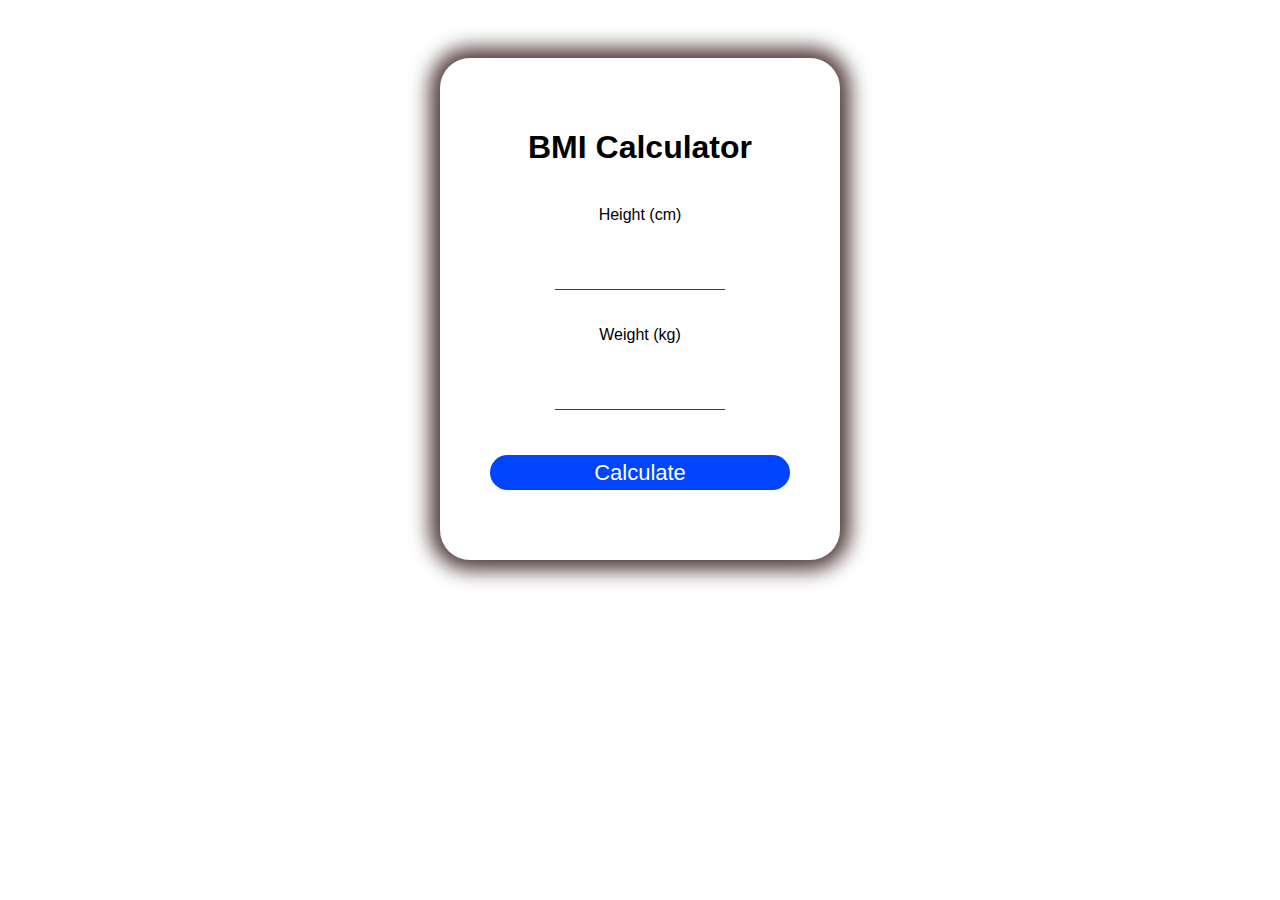
<file: index.html>
<!DOCTYPE html>
<html lang="en">
<head>
    <meta charset="UTF-8">
    <meta name="viewport" content="width=device-width, initial-scale=1.0">
    <title>BMI Calculator</title>
    <link rel="stylesheet" href="style.css">
    
</head>
<body>
    <div class="container">
        <h1>BMI Calculator</h1>
        <p>Height (cm)</p>
        <input type="number" id="height">
        <p>Weight (kg)</p>
        <input type="number" id="Weight">
        <button id="btn">Calculate</button>
    <div id="result"></div>
    </div>
    <script src="app.js"></script>
</body>
</html>
</file>
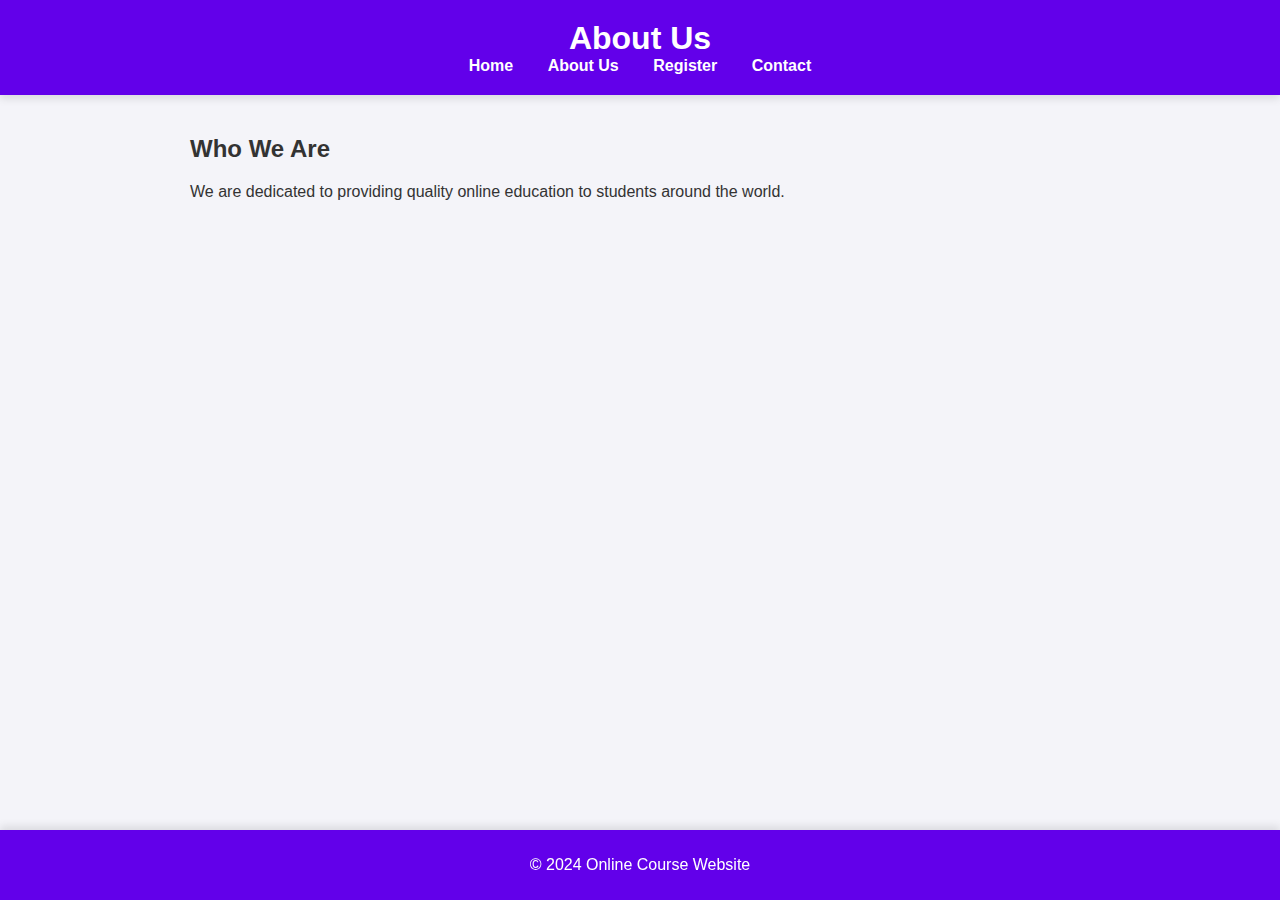
<file: aboutt.html>
<!DOCTYPE html>
<html lang="en">
<head>
    <meta charset="UTF-8">
    <meta name="viewport" content="width=device-width, initial-scale=1.0">
    <title>About Us</title>
    <link rel="stylesheet" href="stylee.css">
</head>
<body>
    <header>
        <h1>About Us</h1>
        <nav>
            <ul>
                <li><a href="index.html">Home</a></li>
                <li><a href="about.html">About Us</a></li>
                <li><a href="register.html">Register</a></li>
                <li><a href="contact.html">Contact</a></li>
            </ul>
        </nav>
    </header>
    <main>
        <section>
            <h2>Who We Are</h2>
            <p>We are dedicated to providing quality online education to students around the world.</p>
        </section>
    </main>
    <footer>
        <p>&copy; 2024 Online Course Website</p>
    </footer>
</body>
</html>
</file>
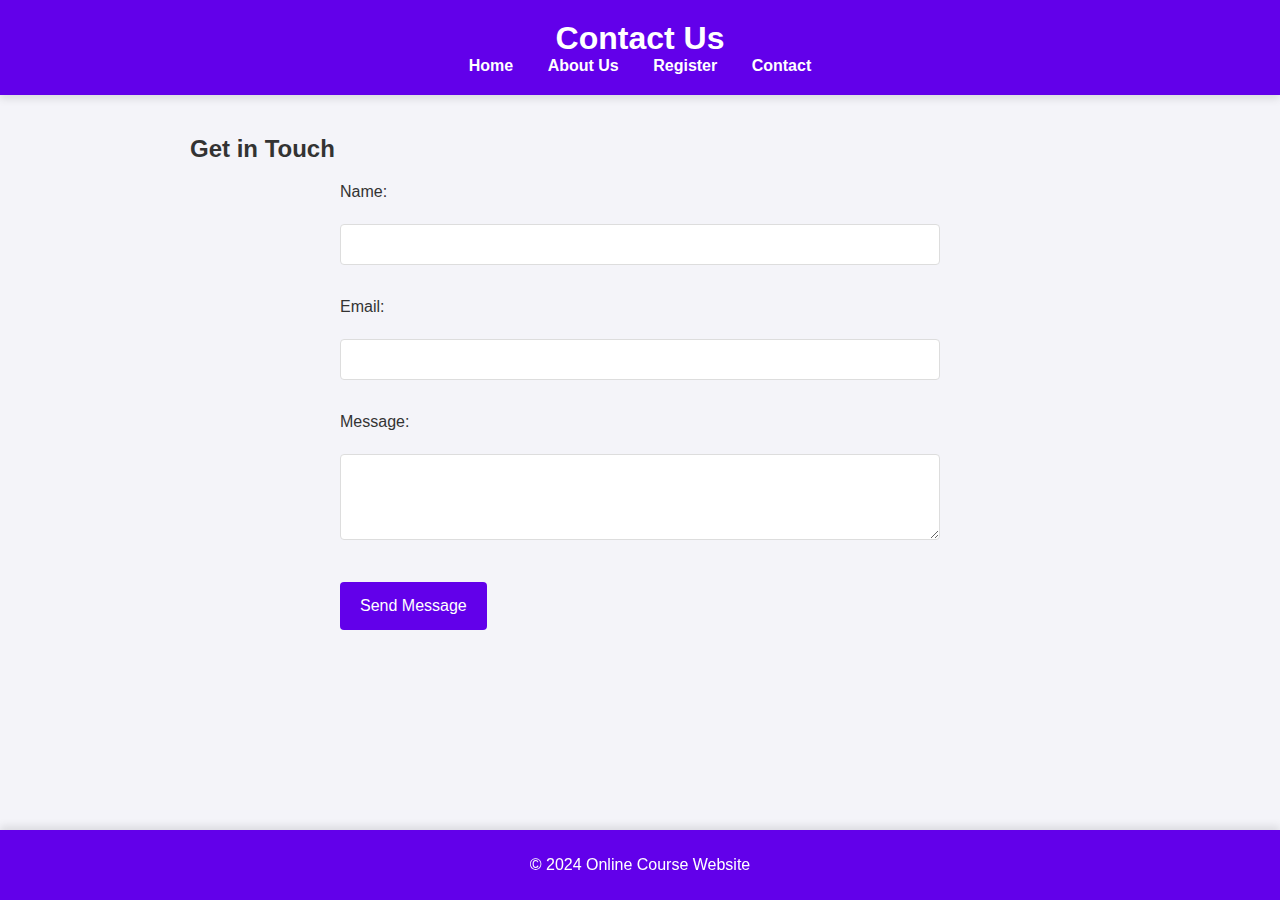
<file: contactt.html>
<!DOCTYPE html>
<html lang="en">
<head>
    <meta charset="UTF-8">
    <meta name="viewport" content="width=device-width, initial-scale=1.0">
    <title>Contact Us</title>
    <link rel="stylesheet" href="stylee.css">
</head>
<body>
    <header>
        <h1>Contact Us</h1>
        <nav>
            <ul>
                <li><a href="index.html">Home</a></li>
                <li><a href="about.html">About Us</a></li>
                <li><a href="register.html">Register</a></li>
                <li><a href="contact.html">Contact</a></li>
            </ul>
        </nav>
    </header>
    <main>
        <section>
            <h2>Get in Touch</h2>
            <form action="submit_contact.html" method="post">
                <label for="name">Name:</label><br>
                <input type="text" id="name" name="name" required><br><br>
                <label for="email">Email:</label><br>
                <input type="email" id="email" name="email" required><br><br>
                <label for="message">Message:</label><br>
                <textarea id="message" name="message" rows="4" required></textarea><br><br>
                <input type="submit" value="Send Message">
            </form>
        </section>
    </main>
    <footer>
        <p>&copy; 2024 Online Course Website</p>
    </footer>
</body>
</html>
</file>
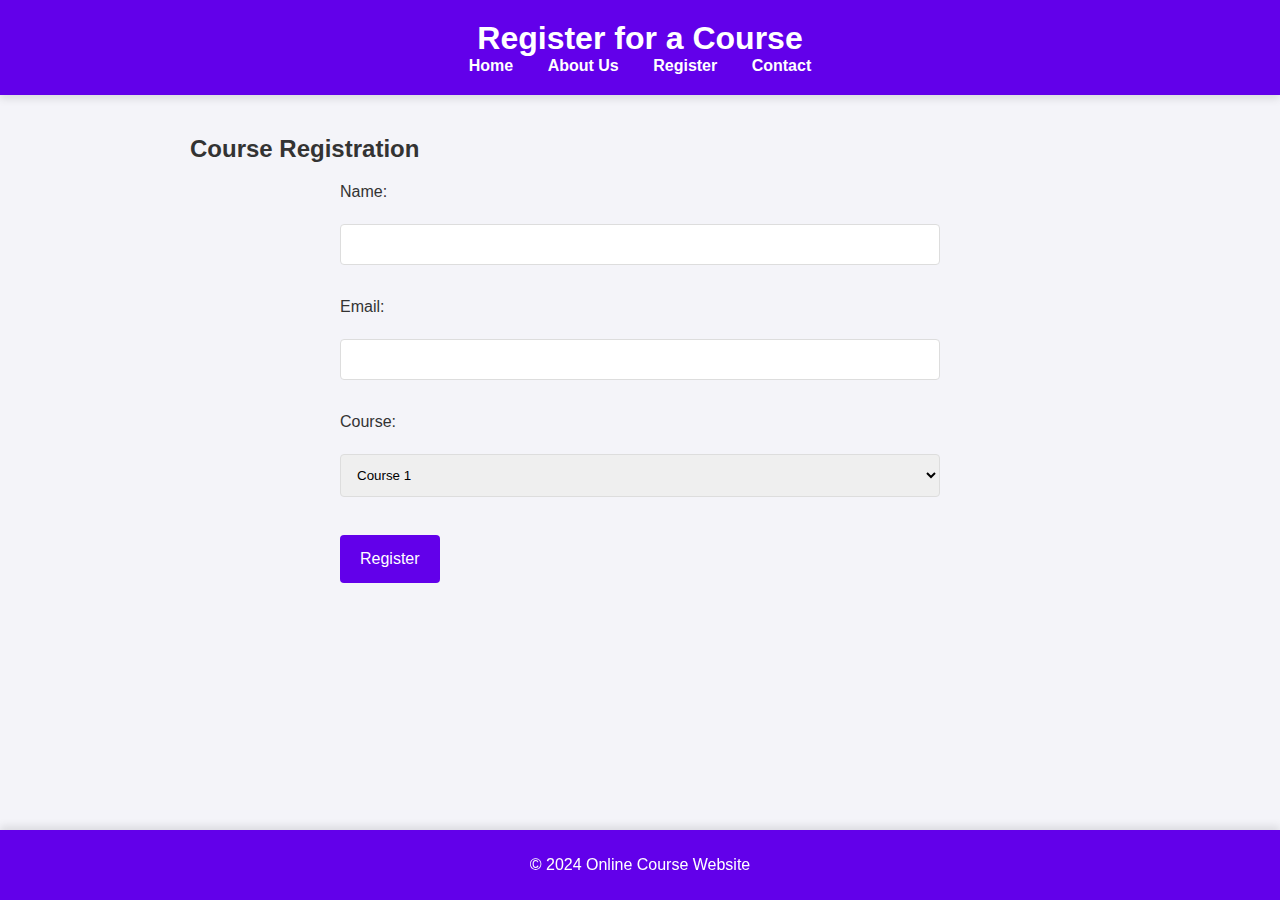
<file: registration.html>
<!DOCTYPE html>
<html lang="en">
<head>
    <meta charset="UTF-8">
    <meta name="viewport" content="width=device-width, initial-scale=1.0">
    <title>Register</title>
    <link rel="stylesheet" href="stylee.css">
</head>
<body>
    <header>
        <h1>Register for a Course</h1>
        <nav>
            <ul>
                <li><a href="index.html">Home</a></li>
                <li><a href="about.html">About Us</a></li>
                <li><a href="register.html">Register</a></li>
                <li><a href="contact.html">Contact</a></li>
            </ul>
        </nav>
    </header>
    <main>
        <section>
            <h2>Course Registration</h2>
            <form action="submit_registration.html" method="post">
                <label for="name">Name:</label><br>
                <input type="text" id="name" name="name" required><br><br>
                <label for="email">Email:</label><br>
                <input type="email" id="email" name="email" required><br><br>
                <label for="course">Course:</label><br>
                <select id="course" name="course" required>
                    <option value="course1">Course 1</option>
                    <option value="course2">Course 2</option>
                    <option value="course3">Course 3</option>
                </select><br><br>
                <input type="submit" value="Register">
            </form>
        </section>
    </main>
    <footer>
        <p>&copy; 2024 Online Course Website</p>
    </footer>
</body>
</html>
</file>
<file: style.css>
*{
    font-family: 'open Sans', sans-serif;
}

body{
    display: flex;
    justify-content: center;
}

.container{
    margin-top: 50px;
    width: 300px;
    box-shadow: 0px 0px 20px 10px rgb(79, 56, 56);
    padding: 50px;
    border-radius: 30px;
    text-align: center;
}

h1{
    margin-bottom: 40px;
}

input{
    border: none;
    border-bottom: 1px solid rgb(79, 56, 56);
    width: 50%;
    margin-bottom: 20px;
    outline: none;
    padding: 10px;
    text-align: center;
    font-size: 25px;
}

button{
    width: 100%;
    height: 35px;
    margin-top: 25px;
    border-radius: 20px;
    border: none;
    background-color: #0044ff;
    color: #fff;
    font-size: 22px;
}

#result{
    margin-top: 20px;
    font-size: 25px;
}
</file>
<file: stylee.css>
body {
    font-family: 'Segoe UI', Tahoma, Geneva, Verdana, sans-serif;
    margin: 0;
    padding: 0;
    background-color: #f4f4f9;
    color: #333;
}

header {
    background-color: #6200ea;
    color: white;
    padding: 20px 0;
    text-align: center;
    box-shadow: 0 4px 8px rgba(0, 0, 0, 0.1);
}

header h1 {
    margin: 0;
}

nav ul {
    list-style-type: none;
    padding: 0;
    margin: 0;
}

nav ul li {
    display: inline;
    margin: 0 15px;
}

nav ul li a {
    color: white;
    text-decoration: none;
    font-weight: bold;
}

nav ul li a:hover {
    text-decoration: underline;
}

main {
    padding: 20px;
    max-width: 900px;
    margin: auto;
}

.intro {
    display: flex;
    align-items: center;
    background-color: white;
    padding: 20px;
    border-radius: 8px;
    box-shadow: 0 4px 8px rgba(0, 0, 0, 0.1);
    margin-bottom: 20px;
}

.intro img {
    width: 300px;
    height: auto;
    border-radius: 8px;
    margin-right: 20px;
}

.intro-text {
    max-width: 600px;
}

.intro-text h2 {
    color: #6200ea;
    margin-top: 0;
}

.intro-text p {
    line-height: 1.6;
}

.courses {
    background-color: white;
    padding: 20px;
    border-radius: 8px;
    box-shadow: 0 4px 8px rgba(0, 0, 0, 0.1);
}

.courses h2 {
    color: #6200ea;
}

.courses ul {
    list-style-type: none;
    padding: 0;
}

.courses ul li {
    background-color: #f9f9ff;
    margin: 10px 0;
    padding: 10px;
    border-radius: 4px;
    box-shadow: 0 2px 4px rgba(0, 0, 0, 0.1);
}

footer {
    background-color: #6200ea;
    color: white;
    text-align: center;
    padding: 10px 0;
    position: fixed;
    width: 100%;
    bottom: 0;
    box-shadow: 0 -4px 8px rgba(0, 0, 0, 0.1);
}

form {
    max-width: 600px;
    margin: auto;
}

label {
    display: block;
    margin-top: 15px;
}

input[type="text"],
input[type="email"],
select,
textarea {
    width: 100%;
    padding: 12px;
    margin-top: 5px;
    border: 1px solid #ddd;
    border-radius: 4px;
    box-sizing: border-box;
}

input[type="submit"] {
    margin-top: 20px;
    padding: 15px 20px;
    background-color: #6200ea;
    color: white;
    border: none;
    border-radius: 4px;
    cursor: pointer;
    font-size: 16px;
}

input[type="submit"]:hover {
    background-color: #3700b3;
}

textarea {
    resize: vertical;
}
</file>
